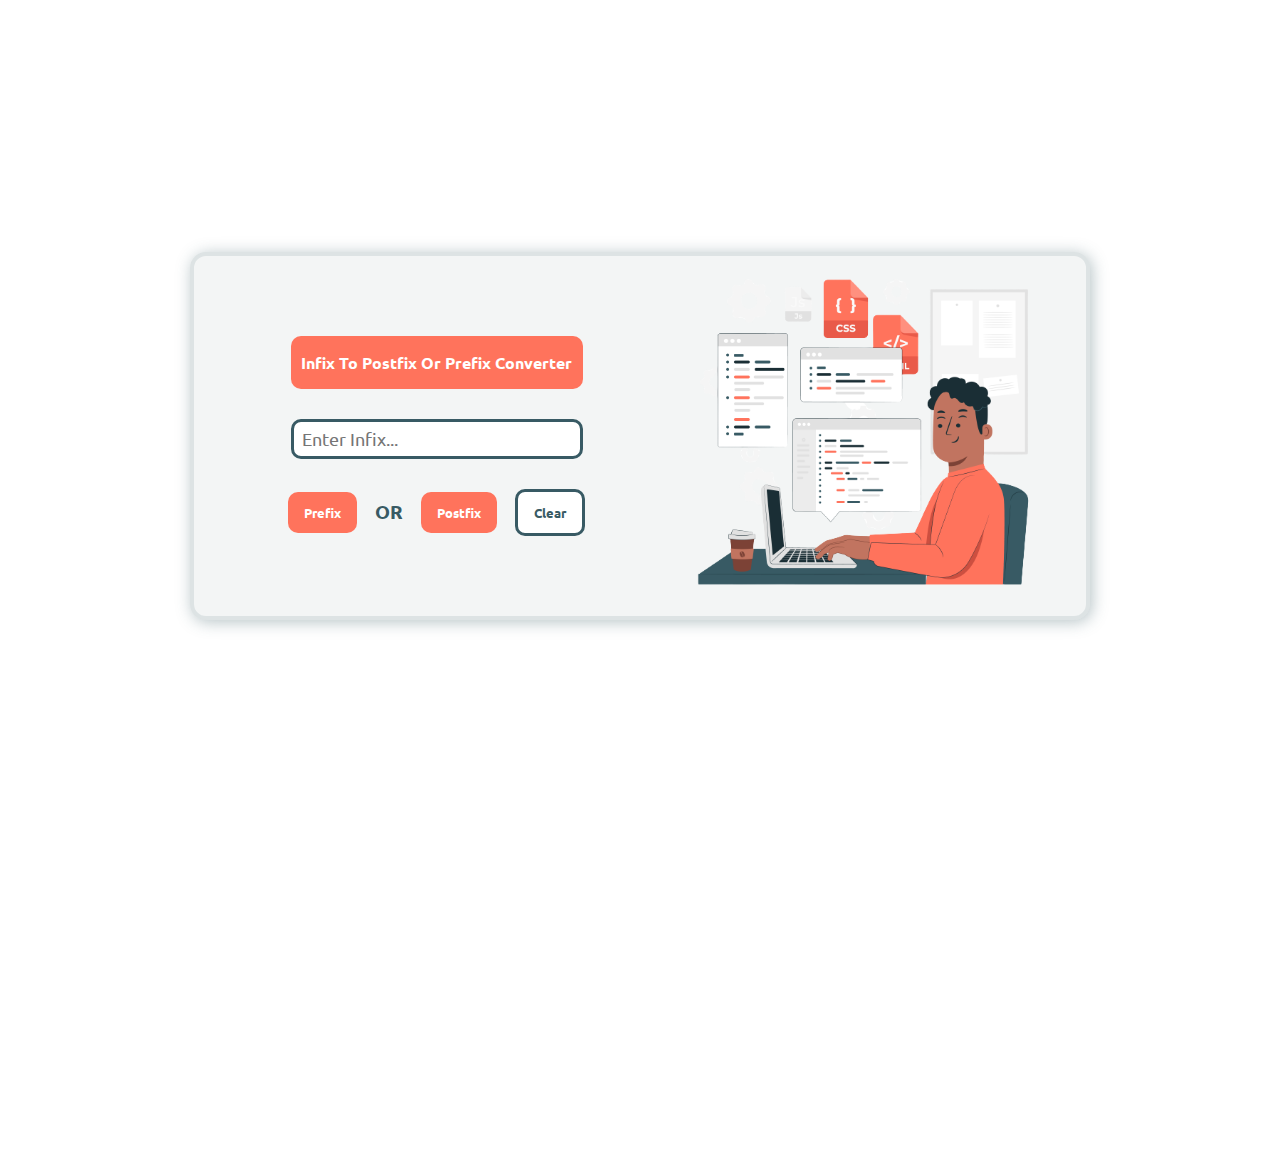
<file: InfixToPostOrPreConverter/index.html>
<!DOCTYPE html>
<html lang="en">
<head>
    <meta charset="UTF-8">
    <meta name="viewport" content="width=device-width, initial-scale=1.0">
    <title>Postfix Or Prefix Converter</title>
    <link rel="stylesheet" href="style.css">
</head>
<body>
    <div class="container">

        <div class="pageContent">
            <p class="heading">Infix To Postfix Or Prefix Converter</p>
            <input type="text" name="input" id="inputBox" class="input-box" placeholder="Enter Infix...">
            <div class="btnBox">
                <button id="prefix"><p>Prefix</p></button>
                <h3>OR</h3>
                <button><p id="postfix">Postfix</p></button>
                <button id="clear" class="clear-btn"><p>Clear</p></button>
            </div>
            <div class="outputArea" id="outputBox"></div>
            
        </div>

        <div class="pageImg">
            <img src="codetrans.png" alt="codeImg">
        </div>
        
    </div>
    
    <script src="script.js"></script>
</body>
</html>
</file>
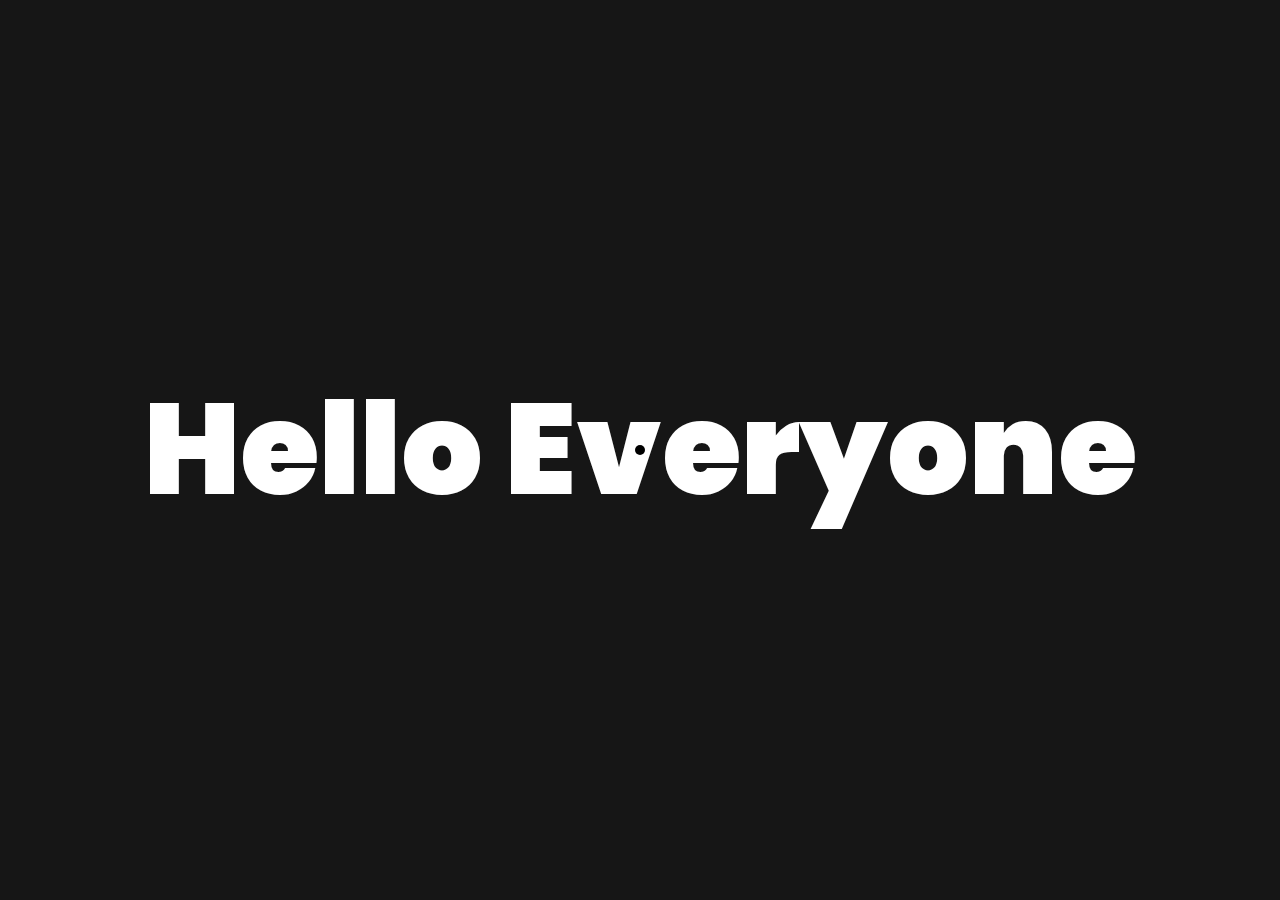
<file: DOMProjects/customCursor/index.html>
<!DOCTYPE html>
<html lang="en">
<head>
    <meta charset="UTF-8">
    <meta name="viewport" content="width=device-width, initial-scale=1.0">
    <title>Document</title>
    <link rel="stylesheet" href="style.css">
</head>
<body>
    <div id="main">
        <div class="cursor"></div>
        <h1>Hello Everyone</h1>
    </div>


    <script src="script.js"></script>
</body>
</html>
</file>
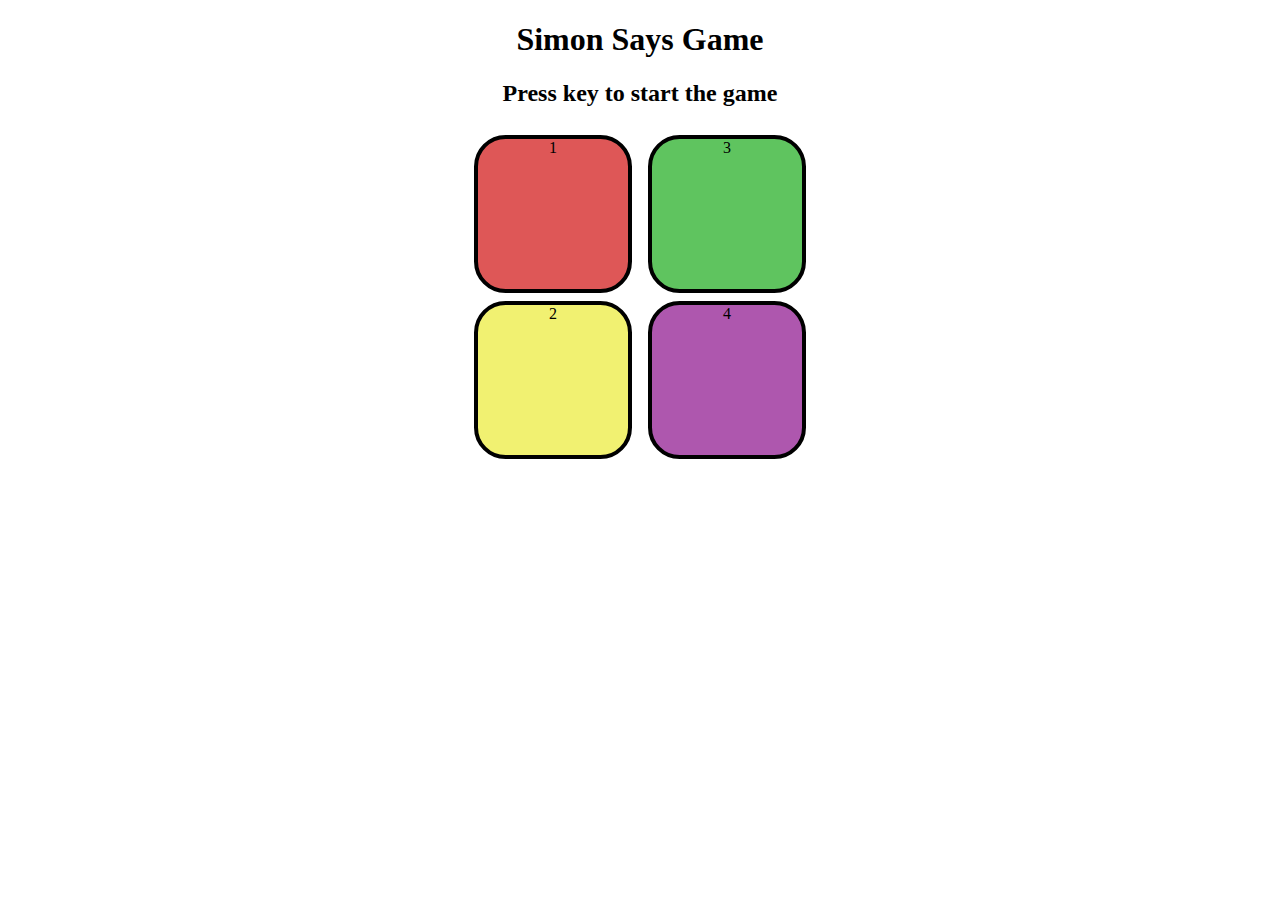
<file: SimonSaysGame/simonSays.html>
<!DOCTYPE html>
<html lang="en">
<head>
    <meta charset="UTF-8">
    <meta name="viewport" content="width=device-width, initial-scale=1.0">
    <title>Simon Says Game</title>
    <link rel="stylesheet" href="simonSays.css">
</head>
<body>
    <h1>Simon Says Game</h1>
    <h2>Press key to start the game</h2>

    <div class="btn-container">
        <div class="div-line1">
            <div class="btn red" type ="button" id="red">1</div>
            <div class="btn yellow" type ="button" id="yellow">2</div>
        </div>
        <div class="div-line2">
            <div class="btn green" type ="button" id="green">3</div>
            <div class="btn purple" type ="button" id="purple">4</div>
        </div>
    </div>

    <script src="simonSays.js"></script>
</body>
</html>
</file>
<file: InfixToPostOrPreConverter/style.css>
@import url('https://fonts.googleapis.com/css2?family=Ubuntu:wght@300;400;500&display=swap');

*{
    margin: 0;
    padding: 0;
    font-family: 'Ubuntu', sans-serif;
    box-sizing: border-box;
}
body{
    height: 100vh;
}

.heading{
    font-size: 1rem;
    text-align: center;
    background-color: #FF735C;
    width: 73%;
    padding: 1rem 0.5rem;
    border-radius: 10px;
    color: white;
    font-weight: bold;
}
h3{
    color: #385A64;
}
.container{
    display: flex;
    justify-content:center;
    margin: 28vh auto;
    gap: 50px;
    flex-wrap: wrap-reverse;
    border: 4px solid #385a641e;
    box-shadow:2px 2px 16px #385a645d;
    background-color: #385a6410;
    border-radius: 16px;
    min-width: 600px;
    max-width: 900px;

}
.pageContent{
    min-width: 400px;
    width: 40%;
    display: flex;
    flex-direction: column;
    gap: 30px;
    align-items: center;
    justify-content: center;
}

.input-box{
    height: 40px;
    width: 73%;
    padding: 8px;
    border-radius: 10px;
    font-size: 18px;
    border: 3px solid #385A64;
    color: #385A64;;
}
.btnBox{
    display: flex;
    align-items: center;
    align-content: space-between;
    justify-content: center;
    width: 100%;
    gap: 18px;

}

button{
    padding: 12px 16px;
    border-radius: 10px;
    background-color: #FF735C;
    color: white;
    font-weight: bold;
    border: none;
    outline: none;
    cursor: pointer;
    transition: 0.2s;
}
button:hover{
    background-color: #E95A49;
    box-shadow:2px 2px 8px #385a645c;
    
}

.clear-btn{
    background-color: white;
    color: #385A64;
    border: 3px solid #385A64;
    transition: 0.5s;
}
.clear-btn:hover{
    background-color: #385A64;
    color: white;
}

.pageImg{
    height: 400px;
    width: 40%;
    height: 100%;

}
.pageImg img{
    width: 100%;
    height: 100%;
}

#outputBox{
    height: 40px;
    width: 73%;
    padding: 8px;
    border-radius: 10px;
    font-size: 18px;
    border: 3px solid #385A64;
    color: #385A64;
    display: none;
}
</file>
<file: DOMProjects/customCursor/style.css>
@import url('https://fonts.googleapis.com/css2?family=Poppins:wght@200;300;400;500;600;700;900&display=swap');
*{
    margin: 0;
    padding: 0;
    box-sizing: border-box;
    font-family: 'Poppins', sans-serif;
    color: #fff;
}

html, body{
    height: 100%;
    width: 100%;
}

#main{
    height: 100%;
    width: 100%;
    background-color: rgba(0, 0, 0, 0.913);
    display: flex;
    align-items: center;
    justify-content: center;
}

.cursor{
    height: 10px;
    width: 10px;
    background-color: white;
    border-radius: 50%;
    position: absolute;
    mix-blend-mode: difference;
    transition: all linear 0.02s;
}
h1{
    font-size: 10vw;
    font-weight: 900;

}
</file>
<file: SimonSaysGame/simonSays.css>
body{
    text-align: center;
}
.btn{
    height: 150px;
    width: 150px;
    border-radius: 20%;
    border: 4px solid black;
    margin: 0.5rem;
    cursor: pointer;
}
.btn-container{
    display: flex;
    justify-content: center;
}
.red{
    background-color: rgb(222, 87, 87);
}
.yellow{
    background-color: rgb(241, 241, 113);
}
.green{
    background-color: rgb(95, 196, 95);
}
.purple{
    background-color: rgb(174, 87, 174);
}

.flash{
    background-color: white;
}
.userflash{
    background-color: rgb(0, 255, 0);
}
</file>
